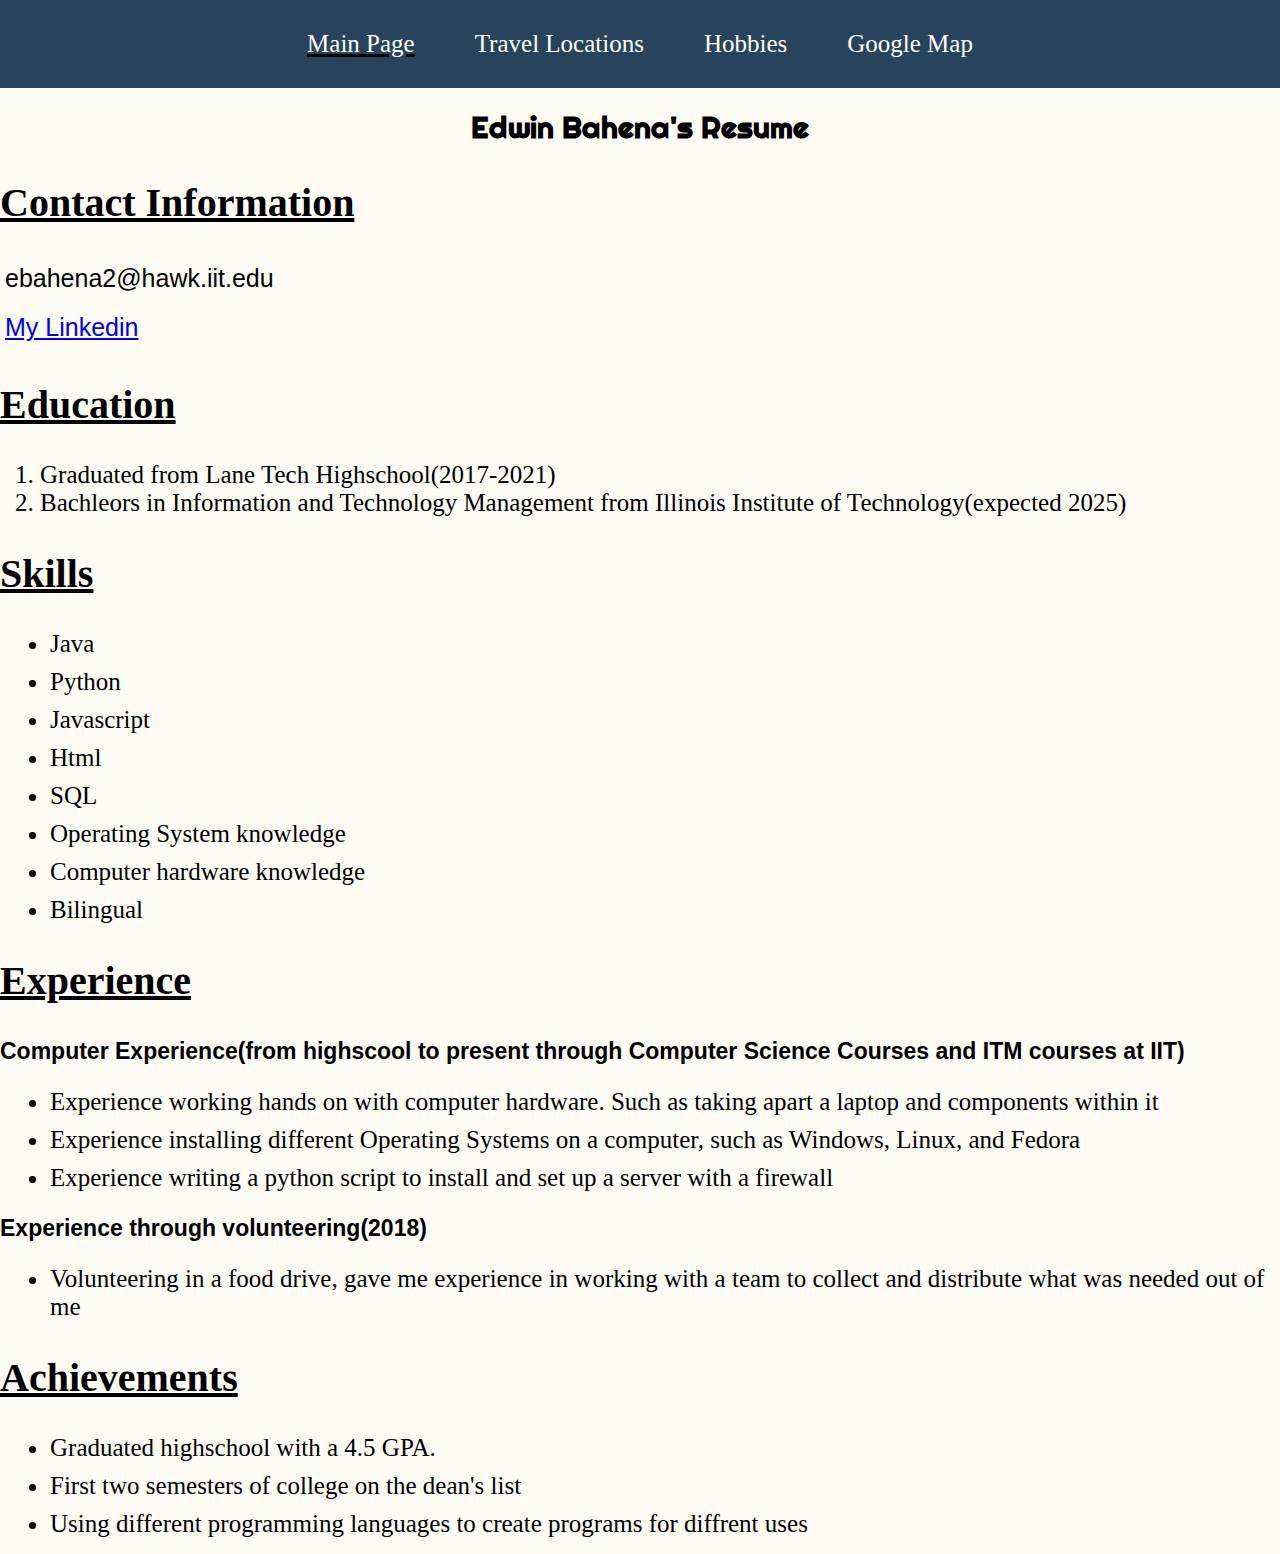
<file: index.html>
<!doctype html>
<html lang="en">
<head>
  <meta charset="UTF-8">
  <title>Resume</title>
  <link rel="stylesheet" type="text/css" href="css/normalize.css">
  <link rel="stylesheet" href="css/style.css">
  <link rel="preconnect" href="https://fonts.googleapis.com">
  <link rel="preconnect" href="https://fonts.gstatic.com" crossorigin>
  <link href="https://fonts.googleapis.com/css2?family=Righteous&display=swap" rel="stylesheet">
</head>
<body>
  <nav id="main-navbar">
    <div id="navbar-container">
      <ul>
        <li id="onpage"><a href ="index.html">Main Page</a></li>
        <li><a href ="location.html">Travel Locations</a></li>
        <li><a href ="hobbies.html">Hobbies</a></li>
        <li><a href ="googlemap.html">Google Map</a></li>
      </ul>
    </div>
  </nav>
  <section>
    <div id="infocss">
      <h1 id="titlecss">Edwin Bahena's Resume</h1>
      <h2>Contact Information</h2>
      <p>ebahena2@hawk.iit.edu<p>
      <p><a href="https://www.linkedin.com/in/edwin-bahena-223047255/?trk=public-profile-join-page">My Linkedin</a></p>
    </div>
  </section>
  <section>
    <div>
      <h2>Education</h2>
      <ol>
        <li>Graduated from Lane Tech Highschool(2017-2021)</li>
        <li>Bachleors in Information and Technology Management from Illinois Institute of Technology(expected 2025)</li>
      </ol>
    </div>
    <div>
      <h2>Skills</h2>
      <ul>
        <li>Java</li>
        <li>Python</li>
        <li>Javascript</li>
        <li>Html</li>
        <li>SQL</li>
        <li>Operating System knowledge</li>
        <li>Computer hardware knowledge</li>
        <li>Bilingual</li>
      </ul>
    </div>
    <div id="excss">
      <h2>Experience</h2>
      <p>Computer Experience(from highscool to present through Computer Science Courses and ITM courses at IIT)</p>
      <ul>
        <li>Experience working hands on with computer hardware. Such as taking apart a laptop and components within it</li>
        <li>Experience installing different Operating Systems on a computer, such as Windows, Linux, and Fedora</li>
        <li>Experience writing a python script to install and set up a server with a firewall</li>
      </ul>
      <p>Experience through volunteering(2018)</p>
      <ul>
        <li>Volunteering in a food drive, gave me experience in working with a team to collect and distribute what was needed out of me</li>
      </ul>
    </div>	
    <div>
      <h2>Achievements</h2>
      <ul>
        <li>Graduated highschool with a 4.5 GPA.</li>
        <li>First two semesters of college on the dean's list</li>
        <li>Using different programming languages to create programs for diffrent uses</li>
    </ul>
    </div>
  </section>
</body>
</html>
</file>
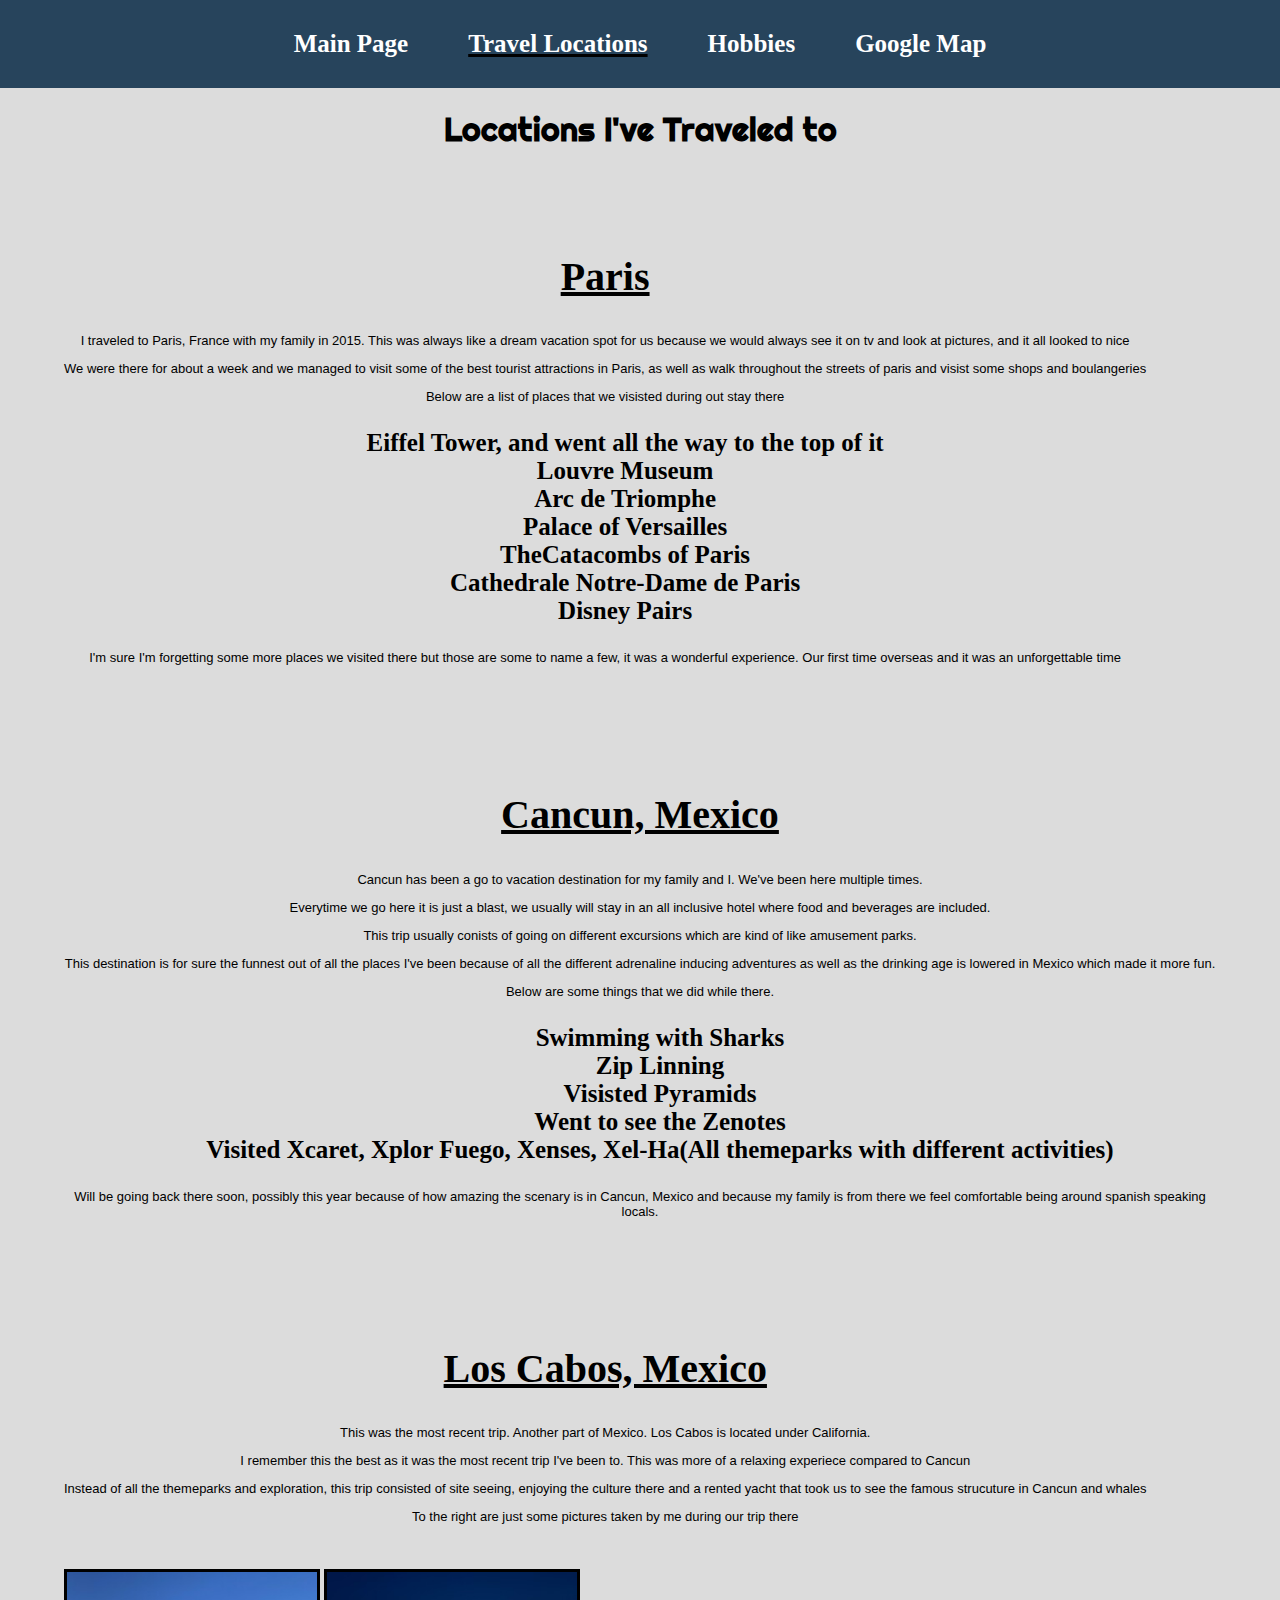
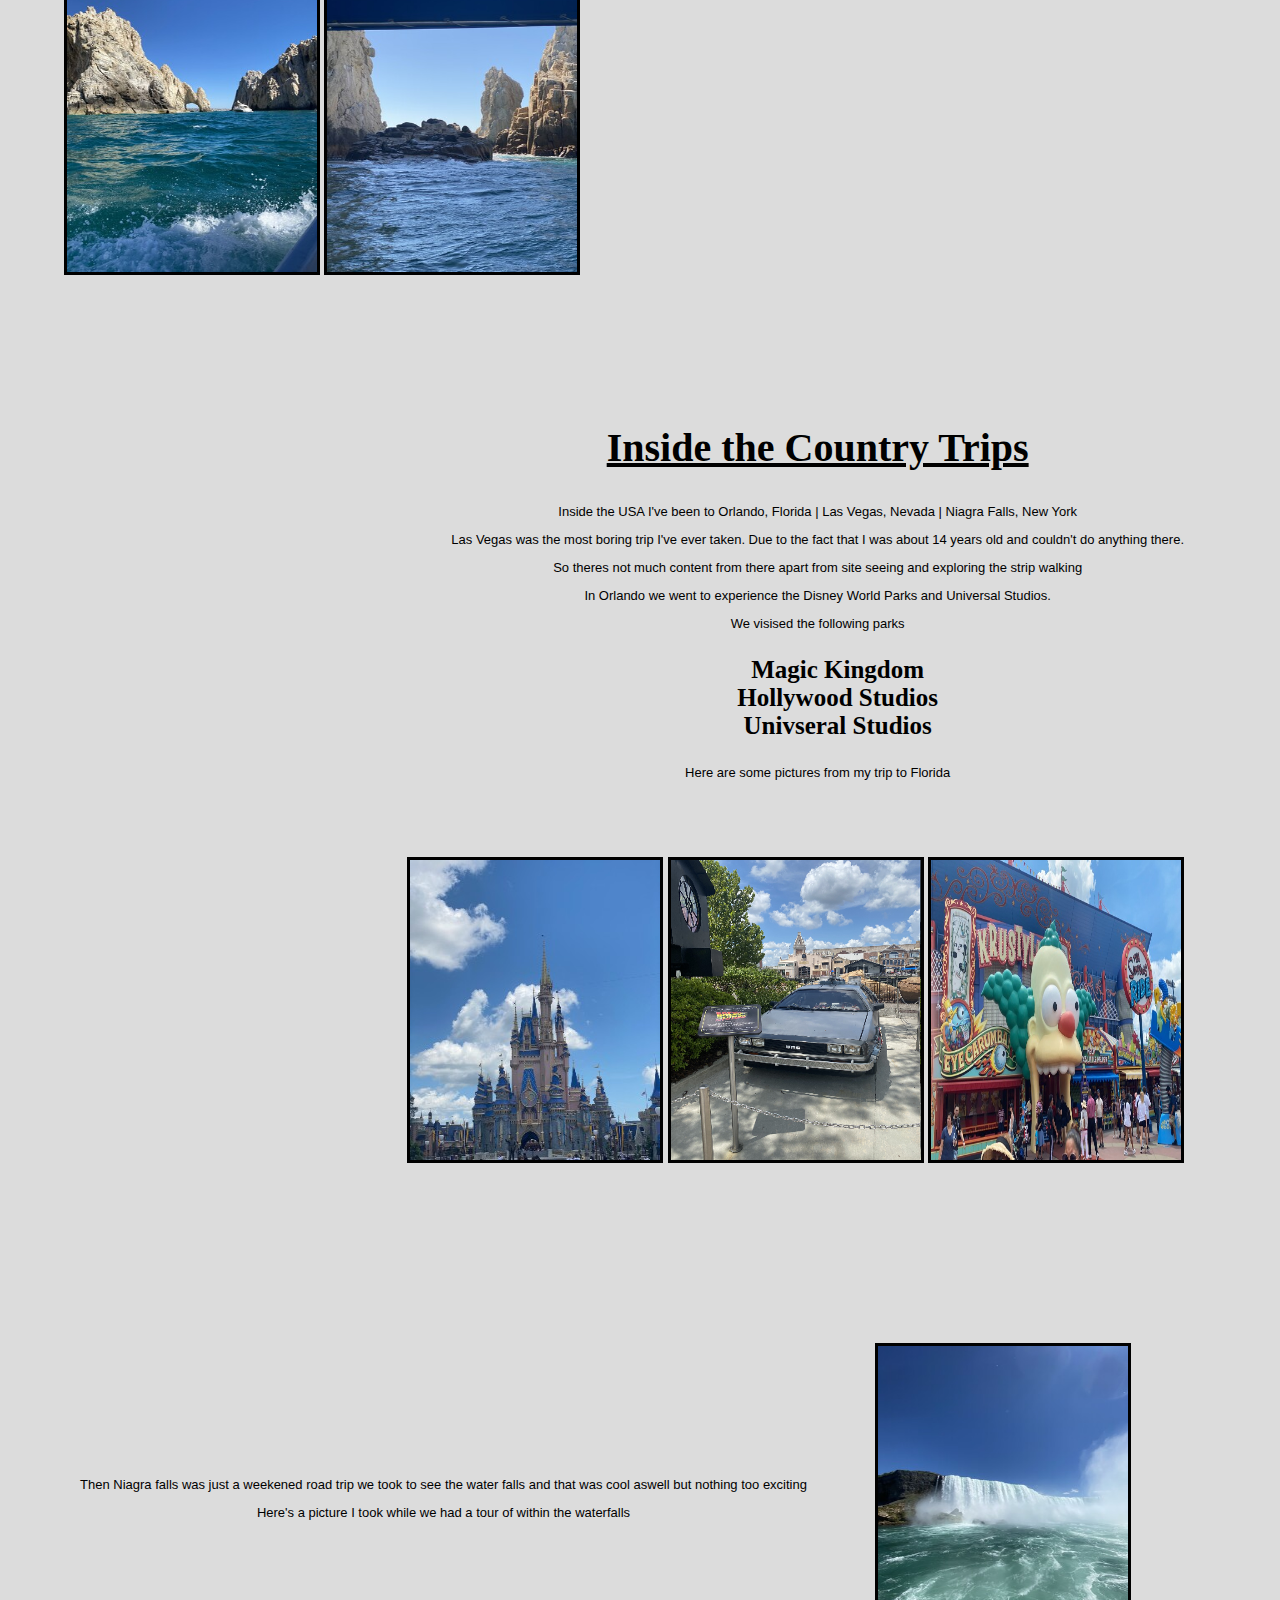
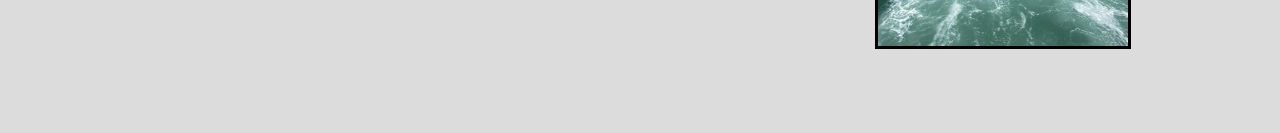
<file: location.html>
<!doctype html>
<html lang="en">
<head>
  <meta charset="UTF-8">
  <title>Locations</title>
  <link rel="stylesheet" type="text/css" href="css/normalize.css">
  <link rel="stylesheet" href="css/style.css">
  <link rel="preconnect" href="https://fonts.googleapis.com">
  <link rel="preconnect" href="https://fonts.gstatic.com" crossorigin>
  <link href="https://fonts.googleapis.com/css2?family=Righteous&display=swap" rel="stylesheet">
</head>
<body id="location-body">
  <section>
    <nav id="main-navbar">
      <div id="navbar-container">
        <ul>
          <li><a href ="index.html">Main Page</a></li>
          <li id="onpage"><a href ="location.html">Travel Locations</a></li>
          <li><a href ="hobbies.html">Hobbies</a></li>
          <li><a href ="googlemap.html">Google Map</a></li>
        </ul>
      </div>
    </nav>
    <h1 id="titlecss">Locations I've Traveled to</h1>
  </section>
  <section>
    <div class="pariscss">
      <div class="parisinfo">
        <h2>Paris</h2>
        <p>I traveled to Paris, France with my family in 2015. This was always like a dream vacation spot for us because we would always see it on tv and look at pictures, and it all looked to nice</p>
        <p>We were there for about a week and we managed to visit some of the best tourist attractions in Paris, as well as walk throughout the streets of paris and visist some shops and boulangeries</p>
        <p>Below are a list of places that we visisted during out stay there</p>
        <ol>
          <li>Eiffel Tower, and went all the way to the top of it</li>
          <li>Louvre Museum</li>
          <li>Arc de Triomphe</li>
          <li>Palace of Versailles</li>
          <li>TheCatacombs of Paris</li>
          <li>Cathedrale Notre-Dame de Paris</li>
          <li>Disney Pairs</li>
        </ol>
        <p>I'm sure I'm forgetting some more places we visited there but those are some to name a few, it was a wonderful experience. Our first time overseas and it was an unforgettable time</p>
      </div>
    </div>
  </section>
  <section>
    <div class="cancuncss">
      <div class="cancuninfo">
        <h2>Cancun, Mexico</h2>
        <p>Cancun has been a go to vacation destination for my family and I. We've been here multiple times.</p>
        <p>Everytime we go here it is just a blast, we usually will stay in an all inclusive hotel where food and beverages are included.</p>
        <p>This trip usually conists of going on different excursions which are kind of like amusement parks.</p>
        <p>This destination is for sure the funnest out of all the places I've been because of all the different adrenaline inducing adventures as well as the drinking age is lowered in Mexico which made it more fun.</p>
        <p>Below are some things that we did while there.</p>
        <ol>
         <li>Swimming with Sharks</li>
          <li>Zip Linning</li>
          <li>Visisted Pyramids</li>
          <li>Went to see the Zenotes</li>
          <li>Visited Xcaret, Xplor Fuego, Xenses, Xel-Ha(All themeparks with different activities)</li>
        </ol>
        <p>Will be going back there soon, possibly this year because of how amazing the scenary is in Cancun, Mexico and because my family is from there we feel comfortable being around spanish speaking locals.</p>
      </div>
    </div>
  </section>
  <section>
    <div class="cabocss">
      <div class="caboinfo">
        <h2>Los Cabos, Mexico</h2>
        <p>This was the most recent trip. Another part of Mexico. Los Cabos is located under California.</p>
        <p>I remember this the best as it was the most recent trip I've been to. This was more of a relaxing experiece compared to Cancun</p>
        <p>Instead of all the themeparks and exploration, this trip consisted of site seeing, enjoying the culture there and a rented yacht that took us to see the famous strucuture in Cancun and whales</p>
        <p> To the right are just some pictures taken by me during our trip there</p>
      </div>
      <div class="caboinfo">
        <img class="images" src="media/cabov2.jpg" alt="cabo famous structure">
        <img class="images" src="media/sealionsv2.jpg" alt="wild sealions on a rock">
      </div>
    </div>
  </section>
  <section>
    <div class="uscss">
      <div class="usinfo">
        <h2>Inside the Country Trips</h2>
        <p>Inside the USA I've been to Orlando, Florida | Las Vegas, Nevada | Niagra Falls, New York</p>
        <p>Las Vegas was the most boring trip I've ever taken. Due to the fact that I was about 14 years old and couldn't do anything there.</p>
        <p>So theres not much content from there apart from site seeing and exploring the strip walking</p>
        <p>In Orlando we went to experience the Disney World Parks and Universal Studios.</p>
        <p>We visised the following parks</p>
        <ol>
          <li>Magic Kingdom</li>
          <li>Hollywood Studios</li>
          <li>Univseral Studios</li>
        </ol>
        <p>Here are some pictures from my trip to Florida</p>
      </div>
      <div class="usinfo">
        <div class="uspics">
          <img class="images" src="media/disneyv2.jpg" alt="disney castle">
          <img class="images" src="media/delorianv2.jpg" alt="back to the future delorian">
          <img class="images" src="media/simpsonv2.jpg" alt="simpson land">
        </div>
      </div>
    </div>
  </section>
  <div class="niagracss">
    <div class="niagrainfo">
      <p>Then Niagra falls was just a weekened road trip we took to see the water falls and that was cool aswell but nothing too exciting</p>
      <p>Here's a picture I took while we had a tour of within the waterfalls</p>
    </div>
    <div class="niagrainfo">
      <img class="images" src="media/niagrafallsv2.jpg" alt="waterfall">
    </div>
  </div>
</body>
</html>
</file>
<file: css/style.css>
#main-navbar {
  background-color: #27445C;
  overflow: hidden;
  font-family: 'Righteous', cursive;
  font-size: 20px;
}

#nav-container {
  float: left;
  width: 100%;
  position: relative;
}

#main-navbar ul {  
  list-style-type: none;
  margin: 0;
  padding: 0;
  position: relative;
  left: 50%;
  float: left;
}

#main-navbar ul li {
  float: left;
  position: relative;
  right: 50%;
  display: block;
}

#main-navbar ul li a{
  display: block;
  padding: 20px 20px;
  color: #fff;
  text-decoration: none;
  
}

#main-navbar ul li a:hover {
  background-color: #000;
}

#onpage {
  text-decoration: underline; 
  text-decoration-thickness: 3px;
}

#titlecss {
  text-align: center;
  font-family: 'Righteous', cursive;
}


#infocss {
  margin: 0px;
  padding: 0px;
  border: 0px;
}
 h2{
  text-decoration: underline;
  font-family: Times New Roman;
  font-size: 30px;
} 
#infocss p {
  padding: 5px;
  margin: 0px;
  border: 0px;
  font-size: 15px;
}
 
 #excss p {
  font-size: 13px;
  font-weight: 900;
 }
 
 body ul li{
   font-family: Times New Roman;
   font-size: 15px;
   margin: 10px;
 }
 
 body ol{
   font-family: Times New Roman;
   font-size: 15px;
 }
 
body {
  margin: 0px;
  background-color: #FCFBF4;
}


/*css for Locations page*/

#location-body {
  background-color: gainsboro;
}
#location-body p {
  font-size: 13px;
}
#location-body li {
  font-weight: bold;
  list-style: none;
}
 .cabocss {
   border: 1px;
   margin: 1rem;
   padding: 2rem 2rem;
   text-align: center;
 }
 
 .caboinfo {
   float: left;
   display: inline-block;
   border: 1px;
   padding: 1rem 1rem;
   vertical-align: middle;
   }
   
 .uscss {
   float: left;
   border: 3px;
   margin: 2rem;
   margin: 2rem;
   padding: 2rem 2rem;
   text-align: center;
   }

  
  .usinfo {
    float: right;
    display: inline-block;
    border: 1px;
    padding: 2rem 2rem;
    vertical-align: middle;
  }
  
  .niagracss {
    float: left;
    border: 1px;
    margin: 1rem;
    padding: 2rem 2rem;
    text-align: center;
  }
  
  .niagrainfo {
    display: inline-block;
    border: 1px;
    padding: 2rem 2rem;
    vertical-align: middle;

  }
 
 .cancuncss{
   float: right;
   border: 1px;
   margin: 1rem;
   padding: 2rem 2rem;
   text-align: center;
 }
 
 .cancuninfo {
   display: inline-block;
   border: 1px;
   padding: 1rem 1rem;
   vertical-align: middle;
 }
 

 
 .pariscss {
   border: 1px;
   margin: 1rem;
   padding: 2rem 2rem;
   text-align: center;
 }
 
 .parisinfo {
   float: left;
   display: inline-block;
   padding: 1rem 1rem;
   vertical-align: middle;
 }
 
 
.images {
  width: 250px;
  height: 300px;
  border: 3px solid;
  
}

.images:hover{
  border: 5px groove #40E0D0;
  color: #ff7a59;
  background-color: #fff;
}

/*css for hobbies page*/


#hobby-body {
  background-color: #a2b0a8;
}

#hobby-body p {
  font-size: 13px;
}
#soccermain {
 background-color: white;
 float: left;
 width: 33%;
 margin: 10px;
 box-shadow: 0px 4px 2px rgba(0,0,0,1);
 border-radius: 50px 50px 50px 50px;
 padding: 10px;
}

#soccerinfo {
  width: 100%;
  float: left;
  padding: 10px;
}


#soccervid {
  position:relative;
  padding-bottom: 50%;
  padding-top: 25px;
  height: 0;
}

#divforvid {
  float: left;
  width: 100%;
  
}

iframe{
  position: absolute;
  top: 0;
  left: 0;
  width: 50%;
  height: 50%;
}

#moviecss {
 background-color: white;
 float: left;
 width: 25%;
 margin: 10px;
 box-shadow: 0px 4px 2px rgba(0,0,0,1);
 border-radius: 50px 50px 50px 50px;
 padding: 10px;
}

#movieinfo {
  width: 100%;
  float: left;
  padding: 10px;
}

#gamecss {
 background-color: white;
 float: left;
 width: 33%;
 margin: 10px;
 box-shadow: 0px 4px 2px rgba(0,0,0,1);
 border-radius: 50px 50px 50px 50px;
 padding: 10px;
}

#gameinfo {
  width: 100%;
  float: left;
  padding: 10px;
  vertical-align: center;
}

#wrapper {
  width: 850px;
  height: 600px;
  background-color: blue;
  margin: 0 auto;
  overflow: hidden;
}

#canvas{
  width: 700px;
  height: 500px;
  background-color: white;
  margin: 30px auto;
}

@media (min-width: 0px){
  #infocss h1{
    font-size: 20px;
  }
  h2{
    font-size: 20px;
  }
  #infocss p {
    font-size: 15px
  }
  #excss p {
    font-size: 13px;
  }
  body ul li{
    font-size: 15px;
  }
  body ol {
    font-size: 15px;
  }
}

@media (min-width: 600px){
  #infocss h1{
    font-size: 25px;
  }
  h2{
    font-size: 35px;
  }
  #infocss p {
    font-size: 20px
  }
  #excss p {
    font-size: 17px;
  }
  body ul li{
    font-size: 20px;
  }
  body ol {
    font-size: 20px;
  }
}

@media (min-width: 1200px){
  h2{
    font-size: 40px;
  }
  #infocss h1{
    font-size: 30px;
  }
  #infocss p {
    font-size: 25px
  }
  #excss p {
    font-size: 23px;
  }
  body ul li{
    font-size: 25px;
  }
  body ol {
    font-size: 25px;
  }
}
</file>
